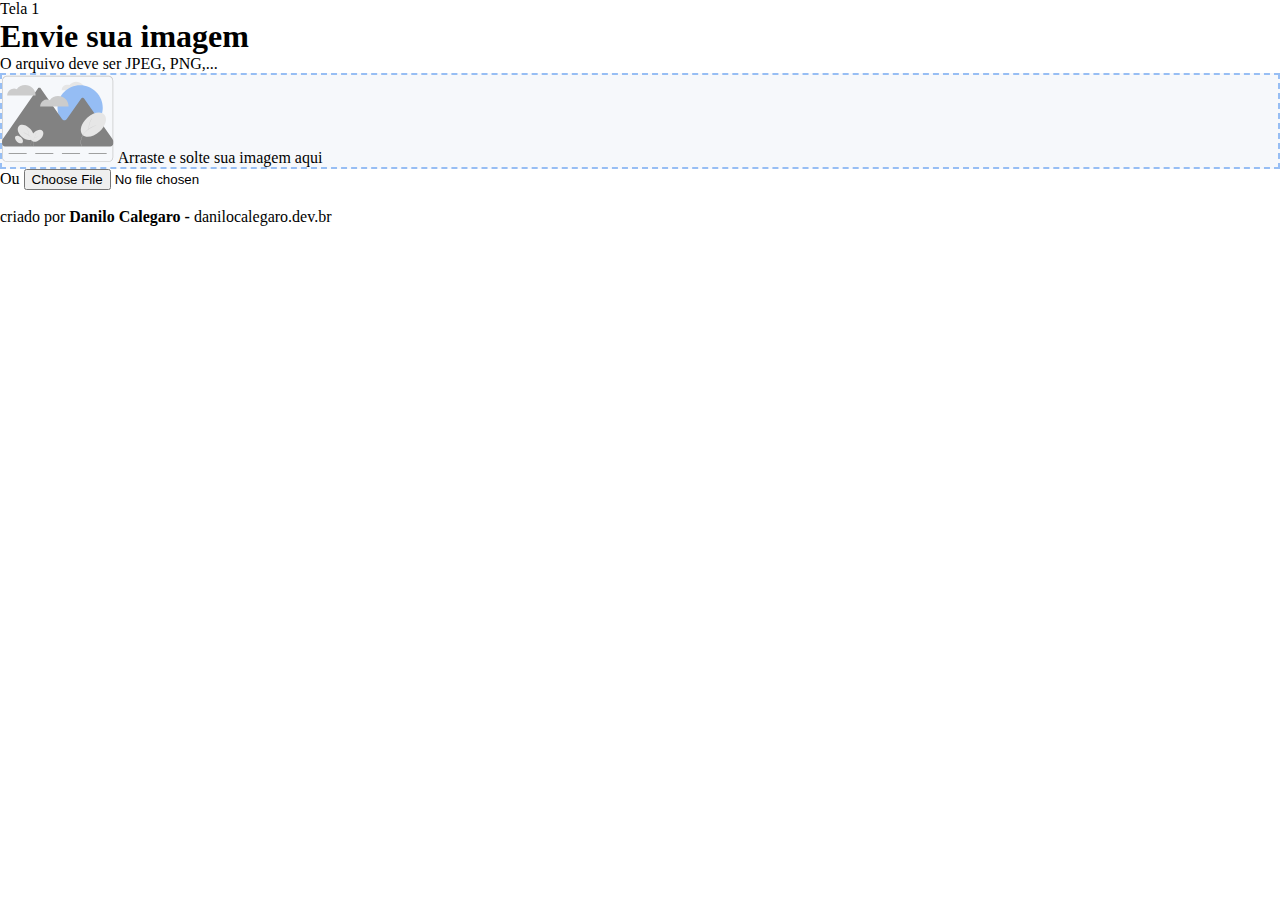
<file: index.html>
<!DOCTYPE html>
<html lang="pt" ng-app="app">
<head>
  <meta charset="UTF-8">
  <meta http-equiv="X-UA-Compatible" content="IE=edge">
  <meta name="viewport" content="width=device-width, initial-scale=1.0">

  <!-- angular -->
  <script src="src/lib/angular/angular.js"></script>
  <script src="src/lib/angular/angular-route.js"></script>

  <script src="src/scripts/app.js"></script>
  <script src="src/scripts/controllers/uploaderImageController.js"></script>
  <script src="src/scripts/controllers/loadingController.js"></script>
  <script src="src/scripts/controllers/fullloadController.js"></script>

  <script src="src/scripts/directives/fileDropzone.js"></script>
  <script src="src/scripts/directives/fileReadDirective.js"></script>
  
  <script src="src/scripts/routes/routes.js"></script>

  <!-- bootstrap -->
  <link href="https://cdn.jsdelivr.net/npm/bootstrap@5.3.0-alpha1/dist/css/bootstrap.min.css" rel="stylesheet" integrity="sha384-GLhlTQ8iRABdZLl6O3oVMWSktQOp6b7In1Zl3/Jr59b6EGGoI1aFkw7cmDA6j6gD" crossorigin="anonymous">
  <link rel="stylesheet" href="https://cdn.jsdelivr.net/npm/bootstrap-icons@1.9.1/font/bootstrap-icons.css">

  <!-- css -->
  <link rel="stylesheet" href="src/styles/global.css">
  <link rel="stylesheet" href="src/styles/loader.css">

  <link rel="shortcut icon" href="shared/favicon.png" type="image/">
  <title>Image Uploader</title>
</head>
<body class="bg-light"> 
  <ng-view></ng-view>
  
  <div ng-include="'src/templates/views/footer.html'"></div>

  <!-- bootstrap -->
  <script src="https://cdn.jsdelivr.net/npm/bootstrap@5.3.0-alpha1/dist/js/bootstrap.bundle.min.js" integrity="sha384-w76AqPfDkMBDXo30jS1Sgez6pr3x5MlQ1ZAGC+nuZB+EYdgRZgiwxhTBTkF7CXvN" crossorigin="anonymous"></script>
  <script src="src/scripts/bootstrap/enableCustomBootstrap.js"></script>
</body>
</html>
</file>
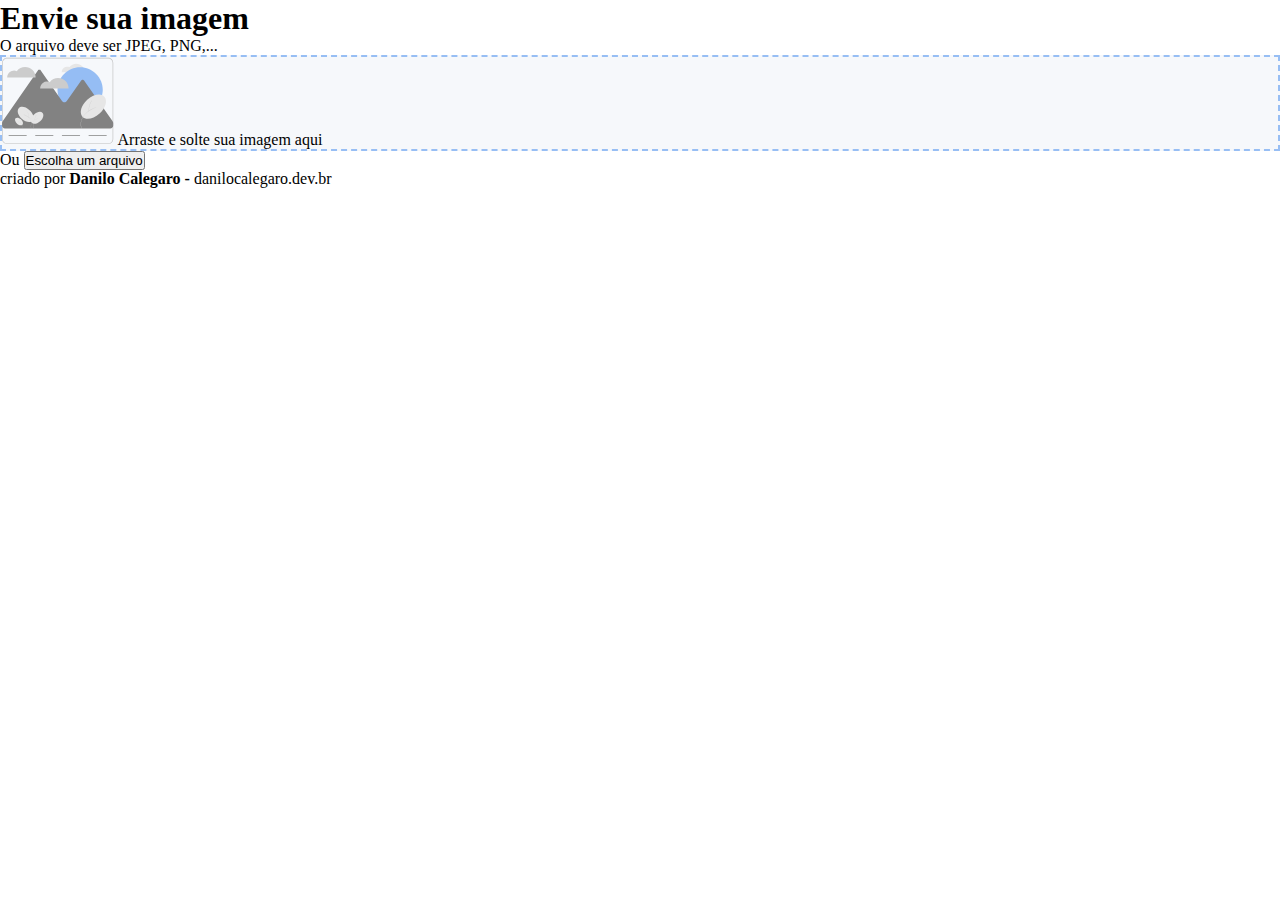
<file: src/index.html>
<!DOCTYPE html>
<html lang="pt">
<head>
  <meta charset="UTF-8">
  <meta http-equiv="X-UA-Compatible" content="IE=edge">
  <meta name="viewport" content="width=device-width, initial-scale=1.0">

  <!-- bootstrap -->
  <link href="https://cdn.jsdelivr.net/npm/bootstrap@5.3.0-alpha1/dist/css/bootstrap.min.css" rel="stylesheet" integrity="sha384-GLhlTQ8iRABdZLl6O3oVMWSktQOp6b7In1Zl3/Jr59b6EGGoI1aFkw7cmDA6j6gD" crossorigin="anonymous">

  <!-- css -->
  <link rel="stylesheet" href="styles/global.css">

  <link rel="shortcut icon" href="favicon.png" type="image/">
  <title>Image Uploader</title>
</head>
<body class="bg-light">
  
  <div class=".container-sm position-absolute top-50 start-50 translate-middle p-5 rounded-4 shadow bg-white">
    <header class="text-center">
      <h1 class="fs-3">Envie sua imagem</h1>
      <span class="text-muted">O arquivo deve ser JPEG, PNG,...</span>
    </header>
    <section class="d-flex flex-column border-dotted rounded-3 p-5 mt-5 mb-4">
      <img class="mb-4" height="88" src="image/image.svg" alt="imagem simbolica para upload">
      <span class="text-body-tertiary ">Arraste e solte sua imagem aqui</span>
    </section>
    <section class="d-flex flex-column align-items-center">
      <span>Ou</span>
      <button class="btn btn-primary mt-4">Escolha um arquivo</button>
    </section>
  </div>

  <footer class="fixed-bottom text-center blockquote-footer">
    <span>criado por </span>
    <strong>Danilo Calegaro - </strong>
    <a href="https://danilocalegaro.dev.br/" target="_blank">danilocalegaro.dev.br</a>
  </footer>

  <!-- bootstrap -->
  <script src="https://cdn.jsdelivr.net/npm/bootstrap@5.3.0-alpha1/dist/js/bootstrap.bundle.min.js" integrity="sha384-w76AqPfDkMBDXo30jS1Sgez6pr3x5MlQ1ZAGC+nuZB+EYdgRZgiwxhTBTkF7CXvN" crossorigin="anonymous"></script>
</body>
</html>
</file>
<file: src/styles/global.css>
* {
  padding: 0;
  margin: 0;
  box-sizing: border-box;
}

a {
  text-decoration: none;
  color: currentColor;
}

a:hover {
  color: #2C73D2
}

.border-dotted{
  border: #97BEF4 2px dashed;
  background-color: #F6F8FB;
 }
</file>
<file: src/styles/loader.css>
.loader{
  display: block;
  position: relative;
  height: 0.75rem;
  width: 25rem;
  background-color: var(--bs-light-border-subtle);
  border-radius: 10px;
  overflow: hidden;
}
.loader::after {
  content: '';
  width: 40%;
  height: 100%;
  background: var(--bs-primary);
  position: absolute;
  top: 0;
  left: 0;
  box-sizing: border-box;
  animation: animloader 2s linear infinite;
}

@keyframes animloader {
  0% {
    left: 0;
    transform: translateX(-100%);
  }
  100% {
    left: 100%;
    transform: translateX(0%);
  }
}
</file>
